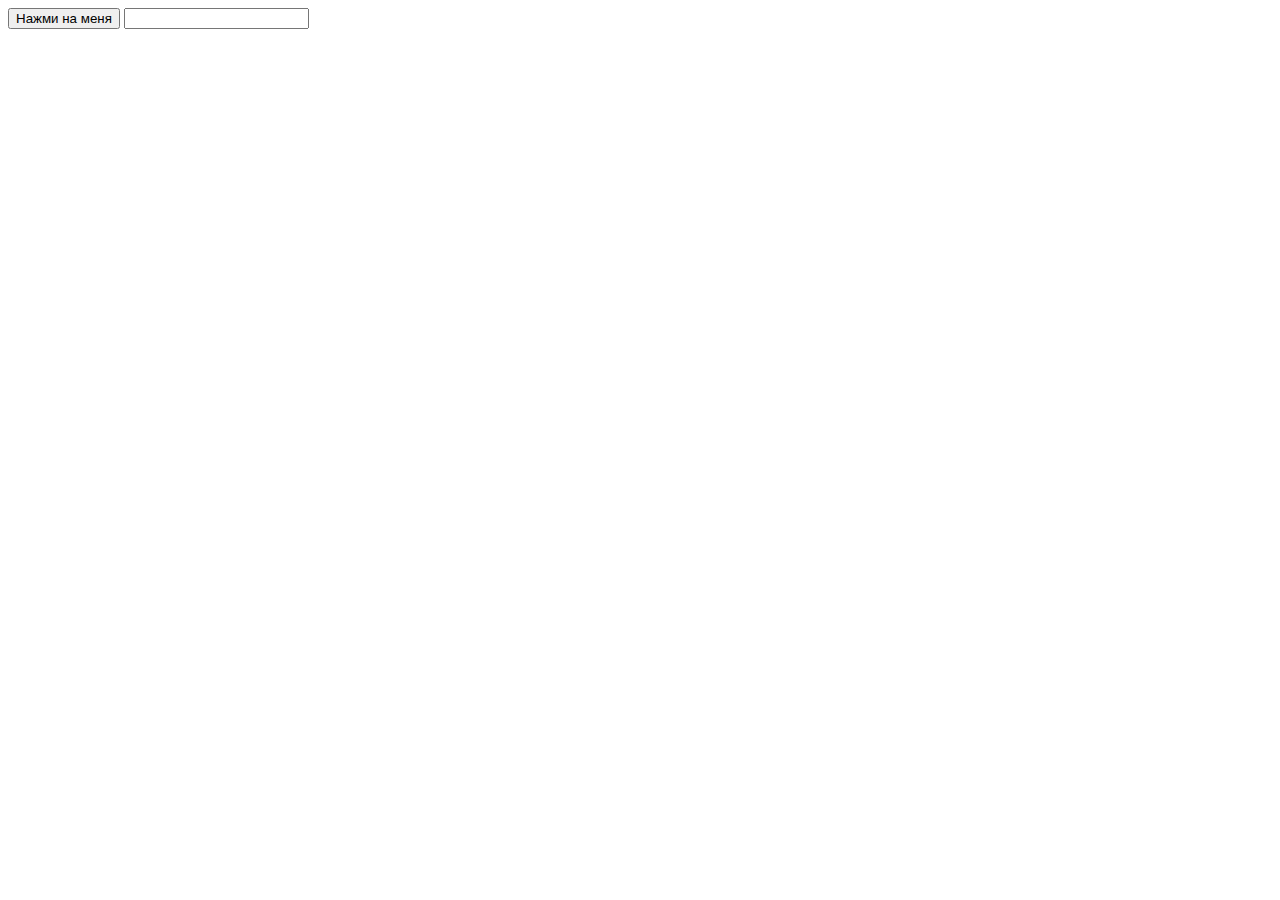
<file: Неделя 4/index.html>
<!DOCTYPE html>
<html lang="en">
<head>
 <meta charset="UTF-8">
 <meta name="viewport" content="width=device-width, initial-scale=1.0">
 <meta http-equiv="X-UA-Compatible" content="ie=edge">
 <title>Изучение JavaScript</title>
</head>
<body>
 <button name="mainButton" onclick="onClickButton(this)">Нажми на меня</button>
 <input oninput="onInput(this)">
 <script src="main.js"></script>
</body>
</html>
</file>
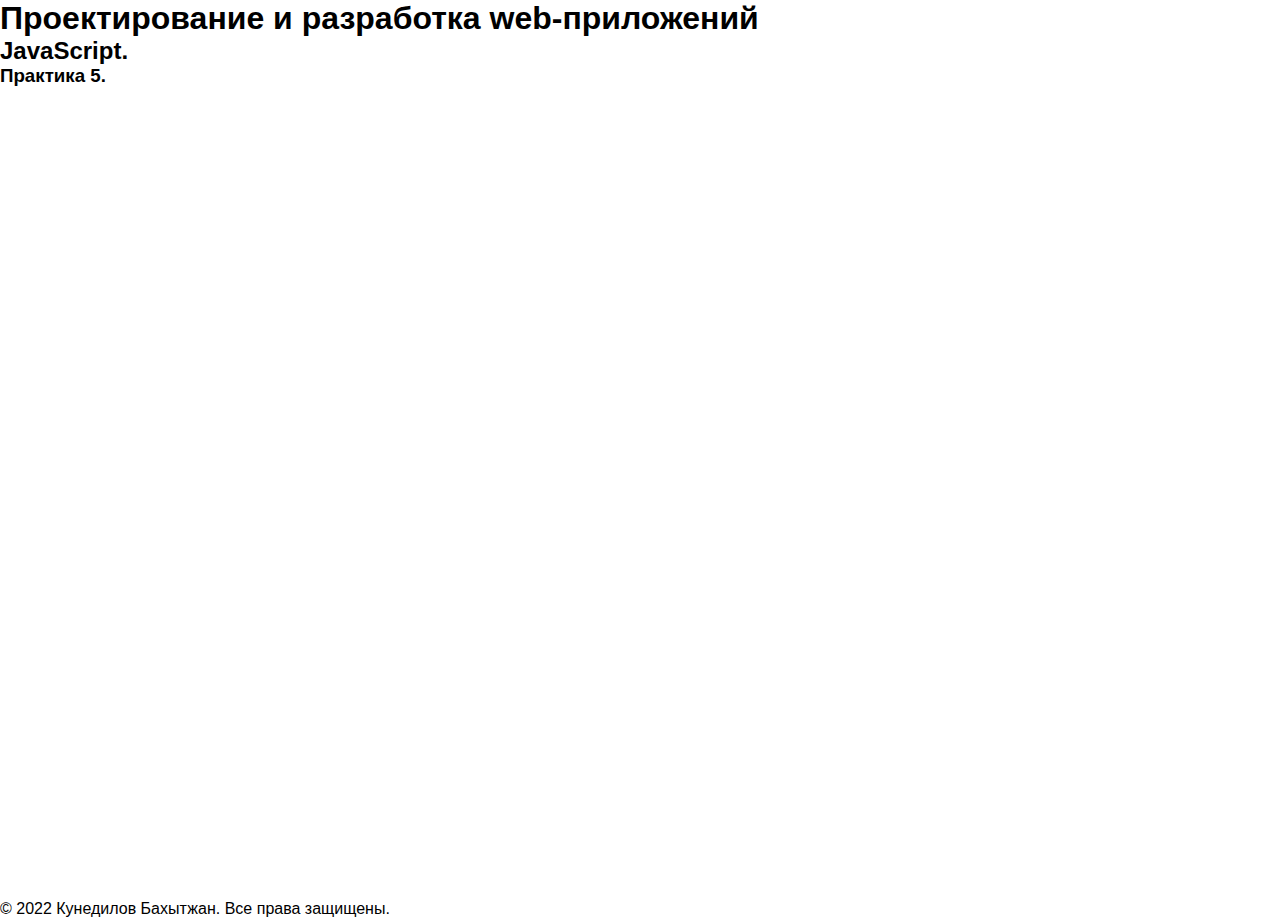
<file: Неделя 5/Задание 1 Температур в градусах/myindex.html>
<DOCTYPE html>
    <html lang="en">
    <head>
    <meta charset="UTF-8"/>
    <meta http-equiv="X-UA-Compatible" content="IE-edge">
    <meta name="viewport" content="width=device-width, initial-scale=1.0">
    <link rel="preconnect" href="https://fonts.gstatic.com">
    <link href="https://fonts.googleapis.com/css2?family=Montserrat:wght@100;300;400;700&display=swap" rel="stylesheet">
    <link rel="stylesheet" href="style.css">
    <title>Practice 5</title>
    </head>

    <body>
    <div class="container">
    <h1>Проектирование и разработка web-приложений</h1>
    <h2>JavaScript.</h2>
    <h3>Практика 5.</h3> </div>
    <div class="footer">
        &copy;&nbsp;2022 Кунедилов Бахытжан. Все права защищены. </div>
        <script defer src="script.js"></script>
    </body>
    </html>
</file>
<file: Неделя 5/Задание 1 Температур в градусах/style.css>
* {
    margin: 0;
    padding: 0;
    
}
body {
    font-family: 'Monsterrat', sans-serif;
}
html, body {
    height: 100%;
}
.clearfix::after {
    content: "";
    display: table;
    clear: both;
}
.padding-site {
padding-left: 98px;
padding-right: 98px;
}
.container {
    position: relative;
    max-width: 1366px;
    min-width: 600px;
    margin: 0 auto;
    min-height: 100%;
}
</file>
